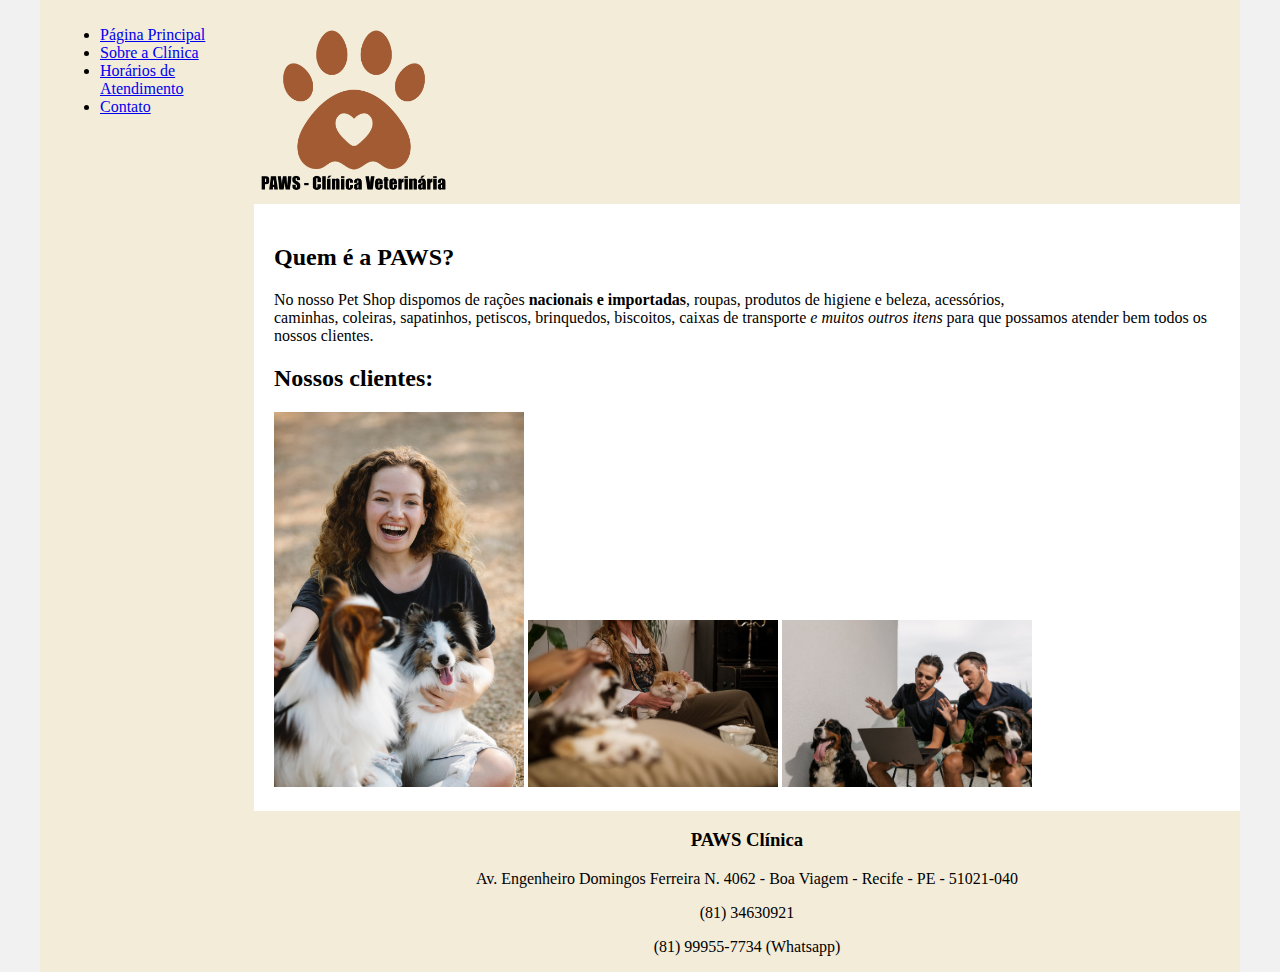
<file: index.html>
<!DOCTYPE html>
<html lang="en">
<head>
    <meta charset="UTF-8">
    <meta http-equiv="X-UA-Compatible" content="IE=edge">
    <meta name="viewport" content="width=device-width, initial-scale=1.0">
    <title>PAWS Clínica</title>
    <link rel="stylesheet" href="base.css">
</head>
<body>
    <div class="wrapper">
        <div class="menu">
            <!-- Aqui vai o seu menu -->
            <ul>
                <li><a href="/index.html">Página Principal</a></li>
                <li><a href="/Sobre.html">Sobre a Clínica</a></li>
                <li><a href="/horarios.html">Horários de Atendimento</a></li>
                <li><a href="/contato.html">Contato</a></li>
            </ul>
        </div>

        <div class="main">
            <div class="header">
            <img src="/paws clinica.jpg" width="200"/>
            </div>
    
            <div class="content">
                <h2>Quem é a PAWS?</h2>
                <p>No nosso Pet Shop dispomos de rações<strong> nacionais e importadas</strong>, roupas, produtos de higiene e beleza, acessórios, <br>
                    caminhas, coleiras, sapatinhos, petiscos, brinquedos, biscoitos, caixas de transporte <i> e muitos outros itens</i> para que possamos atender bem todos os nossos clientes.</p>

                    <h2>Nossos clientes:</h2>

                    <img src="/client 01.jpg" width="250" /> 
                    <img src="/client 02.jpg" width="250" /> 
                    <img src="/client 03.jpg" width="250" />     
            </div>
            

            <div class="footer" style="text-align: center;">
                <h3>PAWS Clínica</h3>
                <p>Av. Engenheiro Domingos Ferreira N. 4062 - Boa Viagem - Recife - PE - 51021-040
                    <p>(81) 34630921</p>
                    <p>(81) 99955-7734 (Whatsapp)</p>  
            </div>
        </div>
    </div>
</body>
</html>
</file>
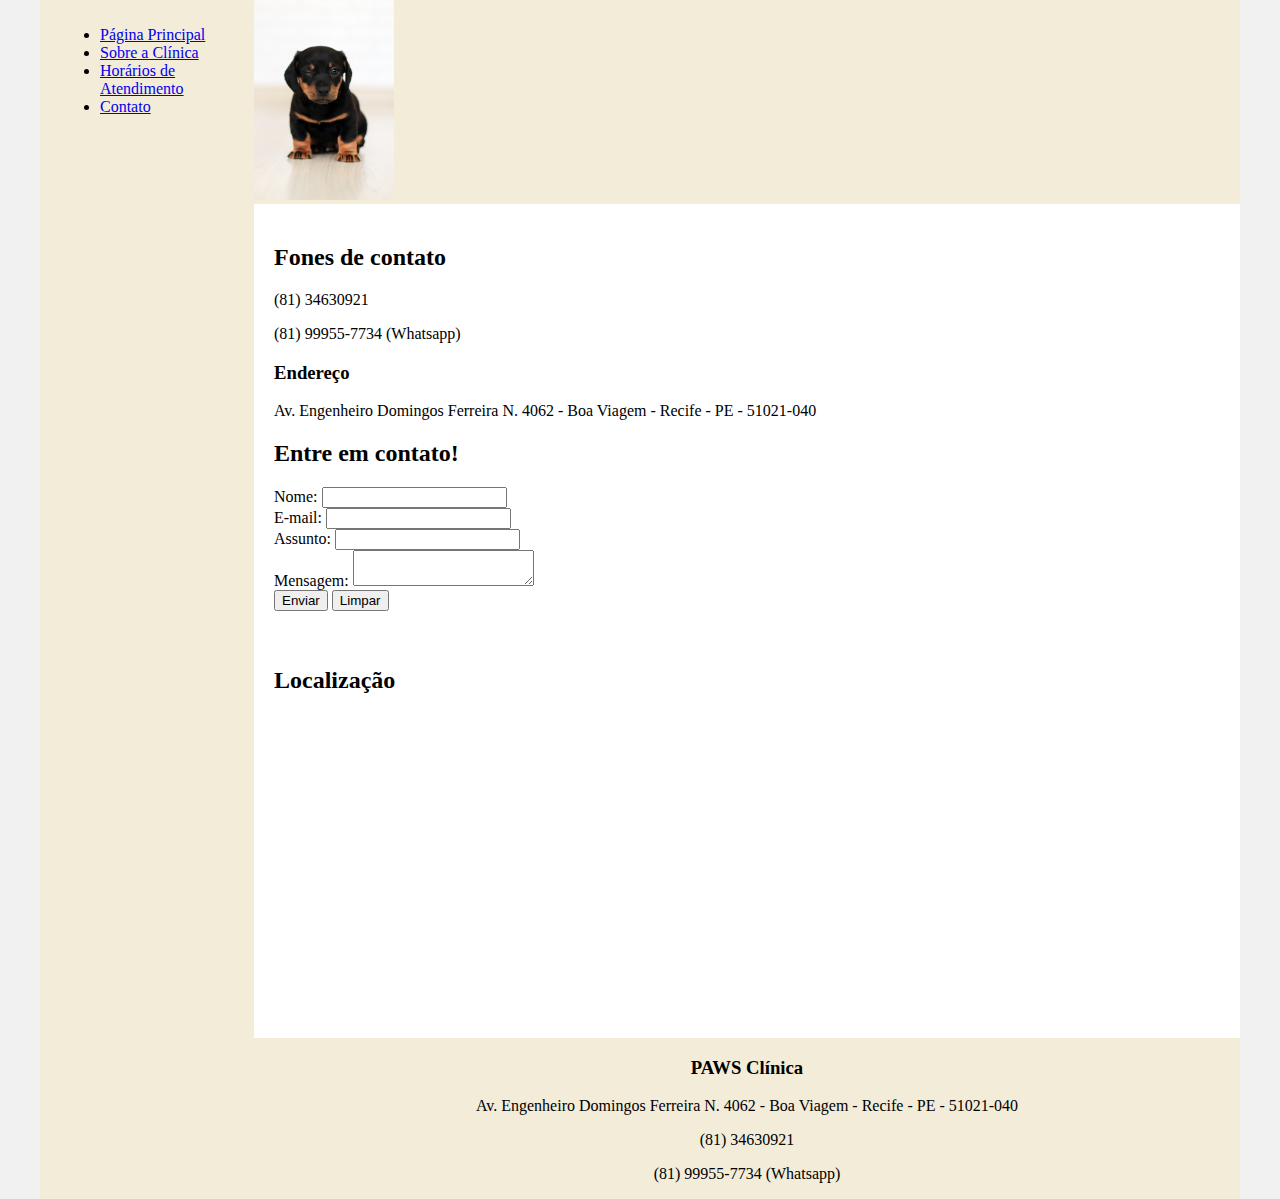
<file: contato.html>
<!DOCTYPE html>
<html lang="en">
<head>
    <meta charset="UTF-8">
    <meta http-equiv="X-UA-Compatible" content="IE=edge">
    <meta name="viewport" content="width=device-width, initial-scale=1.0">
    <title>PAWS Clínica</title>
    <link rel="stylesheet" href="base.css">
</head>
<body>
    <div class="wrapper">
        <div class="menu">
            <!-- Aqui vai o seu menu -->
            <ul>
                <li><a href="/index.html">Página Principal</a></li>
                <li><a href="/Sobre.html">Sobre a Clínica</a></li>
                <li><a href="/horarios.html">Horários de Atendimento</a></li>
                <li><a href="/contato.html">Contato</a></li>
            </ul>
        </div>

        <div class="main">
            <div class="header">
            <img src="/contact pic.jpg" height="200" />
            </div>
    
            <div class="content">
                <h2>Fones de contato</h2>
                <p>(81) 34630921</p>
                <p>(81) 99955-7734 (Whatsapp)</p>
                
                <h3>Endereço</h3>
                <p>Av. Engenheiro Domingos Ferreira N. 4062 - Boa Viagem - Recife - PE - 51021-040
                <br>

                </p> 
                <h2>Entre em contato!</h2>
                <form name="singup" onsubmit="alert('Formulário enviado com sucesso!');">
                    Nome: <input type="text" name="name"/> <br>
                    E-mail: <input type="text" name="name"/> <br>
                    Assunto: <input type="text" name="name"/> <br>
                    Mensagem: <textarea name="message"></textarea> <br>
                    <button type="submit">Enviar</button>
                    <button type="reset">Limpar</button>
                </form>
                <br>
                <br>
                <h2>Localização</h2>
                <iframe src="https://www.google.com/maps/embed?pb=!1m18!1m12!1m3!1d3949.818556762885!2d-34.900491985887726!3d-8.119948683509255!2m3!1f0!2f0!3f0!3m2!1i1024!2i768!4f13.1!3m3!1m2!1s0x7ab1fb6b2cabd91%3A0xc85cdb113d8c7e40!2sPet%20Happy!5e0!3m2!1spt-BR!2sbr!4v1667010481844!5m2!1spt-BR!2sbr" width="400" height="300" style="border:0;" allowfullscreen="" loading="lazy" referrerpolicy="no-referrer-when-downgrade"></iframe>
            </div>
    
            <div class="footer" style="text-align: center;">
                <h3>PAWS Clínica</h3>
                <p>Av. Engenheiro Domingos Ferreira N. 4062 - Boa Viagem - Recife - PE - 51021-040
                    <p>(81) 34630921</p>
                    <p>(81) 99955-7734 (Whatsapp)</p>  
                </p>
            </div>
        </div>
    </div>
</body>
</html>
</file>
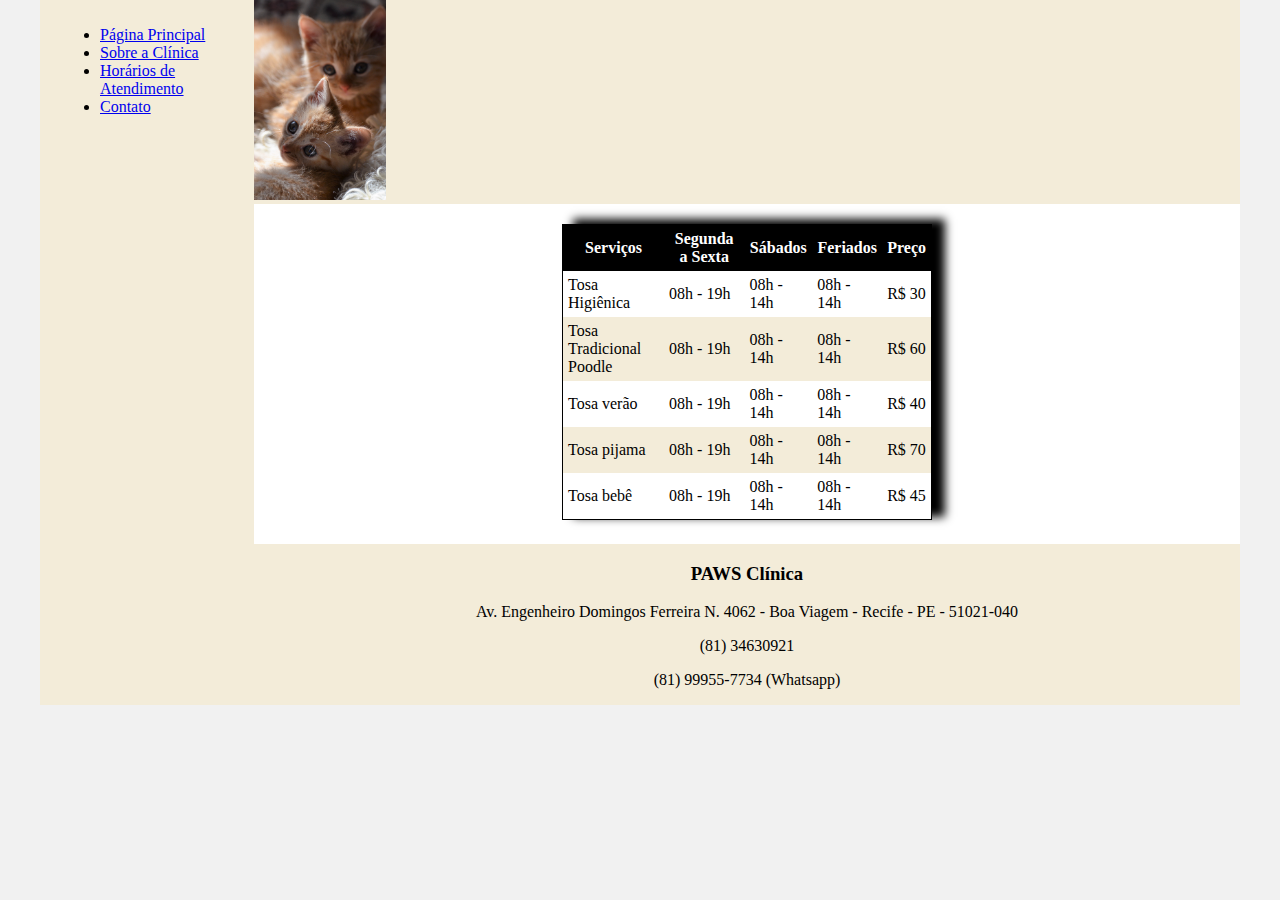
<file: horarios.html>
<!DOCTYPE html>
<html lang="en">
<head>
    <meta charset="UTF-8">
    <meta http-equiv="X-UA-Compatible" content="IE=edge">
    <meta name="viewport" content="width=device-width, initial-scale=1.0">
    <title>PAWS Clínica</title>
    <link rel="stylesheet" href="base.css">
</head>
<body>
    <div class="wrapper">
        <div class="menu">
            <!-- Aqui vai o seu menu -->
            <ul>
                <li><a href="/index.html">Página Principal</a></li>
                <li><a href="/Sobre.html">Sobre a Clínica</a></li>
                <li><a href="/horarios.html">Horários de Atendimento</a></li>
                <li><a href="/contato.html">Contato</a></li>
            </ul>
        </div>

        <div class="main">
            <div class="header">
            <img src="/horarios header.jpg" height="200" />
            </div>
    
            <div class="content">
               <title> Tabelas de horário</title>
            <table summary="Horários de Atendimento" border="0" width="370" align="center" cellspacing="0" cellpadding="5">
            <style>
                table{
                    -webkit-box-shadow: 12px -4px 9px 1px #000000; 
                        box-shadow: 12px -4px 9px 1px #000000;
                        border: solid 1px black
                    }
                    

                table thead th {
                 background-color: black; 
                 color: white 
                }
                table tr:nth-child(even) {
                    background-color: rgb(243, 236, 217);
                }
                table tbody tr:hover td{
                    background-color: lightgreen;
                    cursor: pointer;
                }
            </style>
                <thead>
                <tr>
                    <th>Serviços</th>
                    <th>Segunda a Sexta</th>
                    <th>Sábados</th>
                    <th>Feriados</th>
                    <th>Preço</th>
                </tr>
                </thead>
                <tbody>
                <tr>
                    <td>Tosa Higiênica</td>
                    <td>08h - 19h</td>
                    <td>08h - 14h</td>
                    <td>08h - 14h</td>
                    <td>R$ 30</td>
                </tr>
                <tr>
                    <td>Tosa Tradicional Poodle</td>
                    <td>08h - 19h</td>
                    <td>08h - 14h</td>
                    <td>08h - 14h</td>
                    <td>R$ 60</td>
                </tr>
                <tr>
                    <td>Tosa verão</td>
                    <td>08h - 19h</td>
                    <td>08h - 14h</td>
                    <td>08h - 14h</td>
                    <td>R$ 40</td>
                </tr>
                <tr>
                    <td>Tosa pijama</td>
                    <td>08h - 19h</td>
                    <td>08h - 14h</td>
                    <td>08h - 14h</td>
                    <td>R$ 70</td>
                </tr>
                <tr>
                    <td>Tosa bebê</td>
                    <td>08h - 19h</td>
                    <td>08h - 14h</td>
                    <td>08h - 14h</td>
                    <td>R$ 45</td>
                </tr>
            </tbody>
            </table>

            </div>
    
            <div class="footer" style="text-align: center;">
                <h3>PAWS Clínica</h3>
                <p>Av. Engenheiro Domingos Ferreira N. 4062 - Boa Viagem - Recife - PE - 51021-040
                    <p>(81) 34630921</p>
                    <p>(81) 99955-7734 (Whatsapp)</p>  
            </div>
        </div>
    </div>
</body>
</html>
</file>
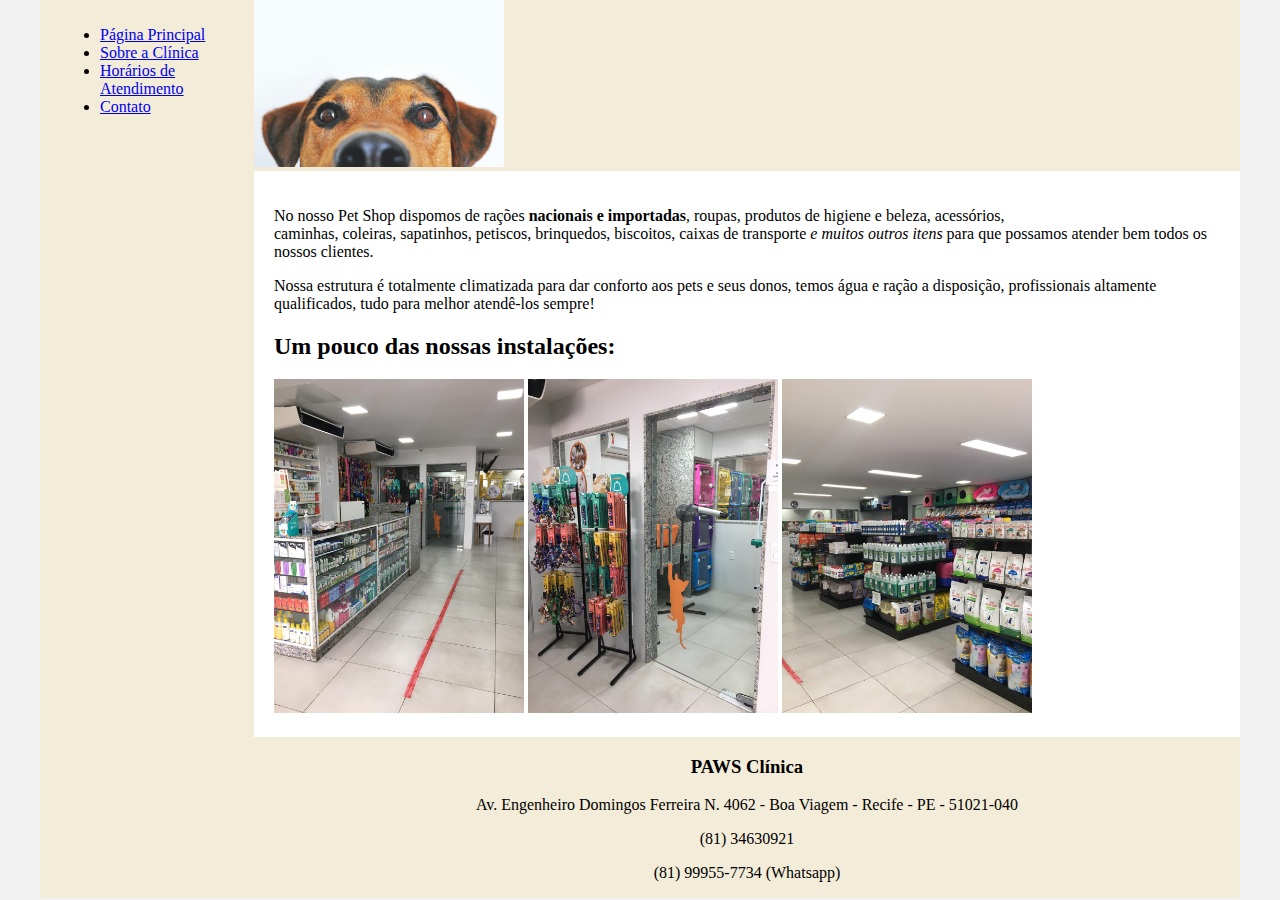
<file: Sobre.html>
<!DOCTYPE html>
<html lang="en">
<head>
    <meta charset="UTF-8">
    <meta http-equiv="X-UA-Compatible" content="IE=edge">
    <meta name="viewport" content="width=device-width, initial-scale=1.0">
    <title>PAWS Clínica</title>
    <link rel="stylesheet" href="base.css">
</head>
<body>
    <div class="wrapper">
        <div class="menu" id="home">
            <!-- Aqui vai o seu menu -->
            <ul>
                <li><a href="/index.html">Página Principal</a></li>
                <li><a href="/Sobre.html">Sobre a Clínica</a></li>
                <li><a href="/horarios.html">Horários de Atendimento</a></li>
                <li><a href="/contato.html">Contato</a></li>
            </ul>
        </div>

        <div class="main">
            <div class="header">
            <img src="/sobre header.jpg" width="250" />
            </div>
    
            <div class="content">
                    <p>No nosso Pet Shop dispomos de rações<strong> nacionais e importadas</strong>, roupas, produtos de higiene e beleza, acessórios, <br>
                    caminhas, coleiras, sapatinhos, petiscos, brinquedos, biscoitos, caixas de transporte <i> e muitos outros itens</i> para que possamos atender bem todos os nossos clientes.</p>
                    <p>Nossa estrutura é totalmente climatizada para dar conforto aos pets e seus donos, temos água e ração a disposição, profissionais altamente qualificados, tudo para melhor atendê-los sempre!
                    </p>

                    <h2>Um pouco das nossas instalações:</h2>

                    <img src="/loja 1.jpg" width="250" /> 
                    <img src="/loja 2.jpg" width="250" /> 
                    <img src="/loja 3.jpg" width="250" /> 
                </div>
    
            <div class="footer" style="text-align: center;">
                <h3>PAWS Clínica</h3>
                <p>Av. Engenheiro Domingos Ferreira N. 4062 - Boa Viagem - Recife - PE - 51021-040
                    <p>(81) 34630921</p>
                    <p>(81) 99955-7734 (Whatsapp)</p>  
            </div>
        </div>
    </div>
</body>
</html>
</file>
<file: base.css>
html, body {
    margin: 0;
}
body {
    background-color: #f1f1f1;
    display: flex;
    justify-content: center;
}

.wrapper {
    width: 1200px;
    display: flex;
    margin: 0 auto;
    background-color: aquamarine;
}
.main {
    display: flex;
    flex-flow: column;
    width: 85%;
}
.menu {
    width: 15%;
    background-color: rgb(243, 236, 217);
    padding: 10px 20px 0px;
}
.header {
    background-color: rgb(243, 236, 217);
    min-height: 150px;
}
.content {
    background-color: white;
    min-height: 300px;
    padding: 20px;
}
.footer {
    background-color: rgb(243, 236, 217);
    min-height: 150px;
}
</file>
